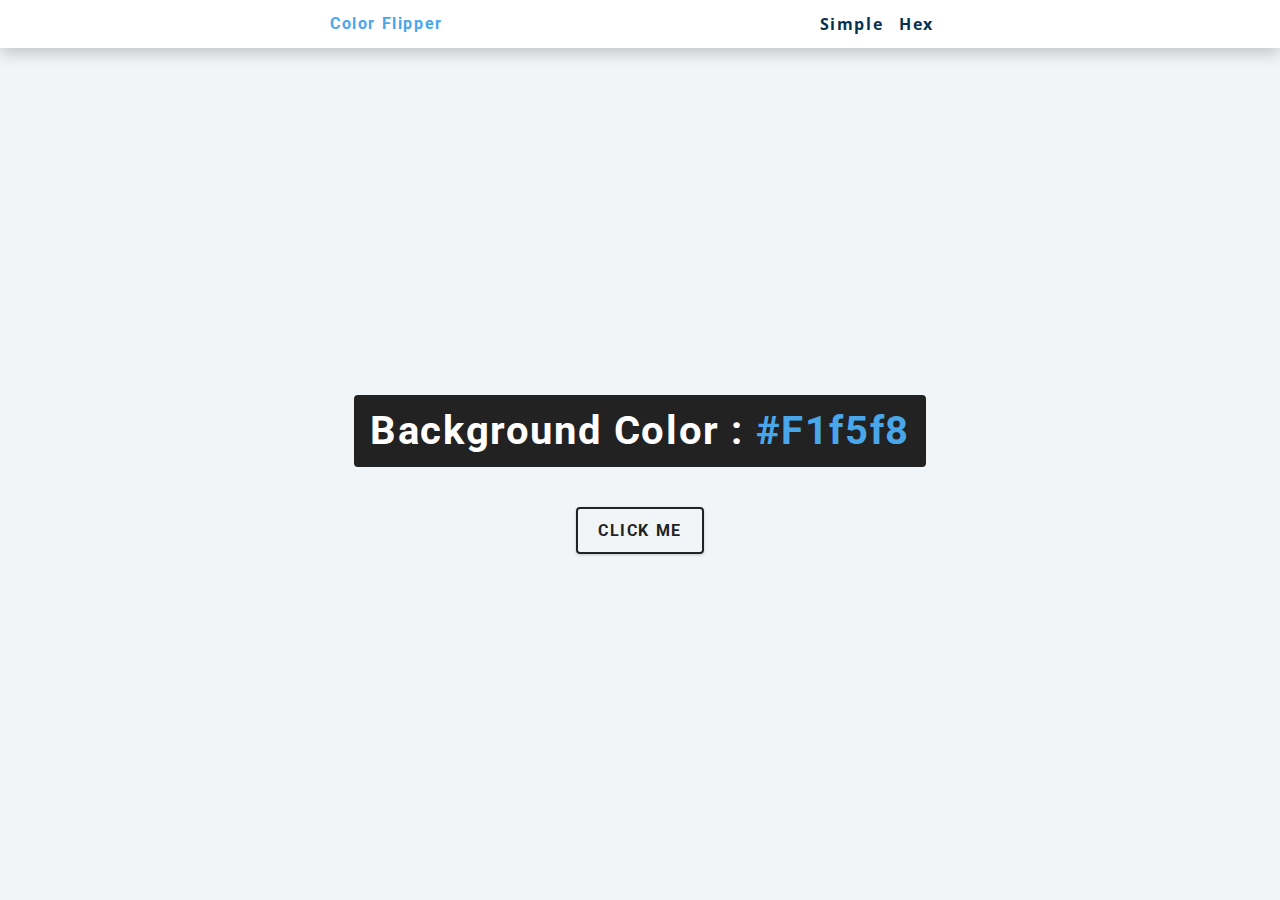
<file: index.html>
<!DOCTYPE html>
<html lang="en">
<head>
    <meta charset="UTF-8">
    <meta http-equiv="X-UA-Compatible" content="IE=edge">
    <meta name="viewport" content="width=device-width, initial-scale=1.0">
    <title>Color Flipper || Simple</title>
    <link rel="stylesheet" href="style.css">
</head>
<body>
    <nav>
        <div class="nav-center">
            <h4>Color Flipper</h4>
            <ul class="nav-links">
                <li><a href="index.html">Simple</a></li>
                <li><a href="hex.html">Hex</a></li>
            </ul>
        </div>
    </nav>
    <main>
        <div class="container">
            <h2>background color : <span class="color">#f1f5f8</span></h2>
            <button class="btn btn-hero" id="btn">Click me</button>
        </div>
    </main>


    <script src="app.js"></script>
</body>
</html>
</file>
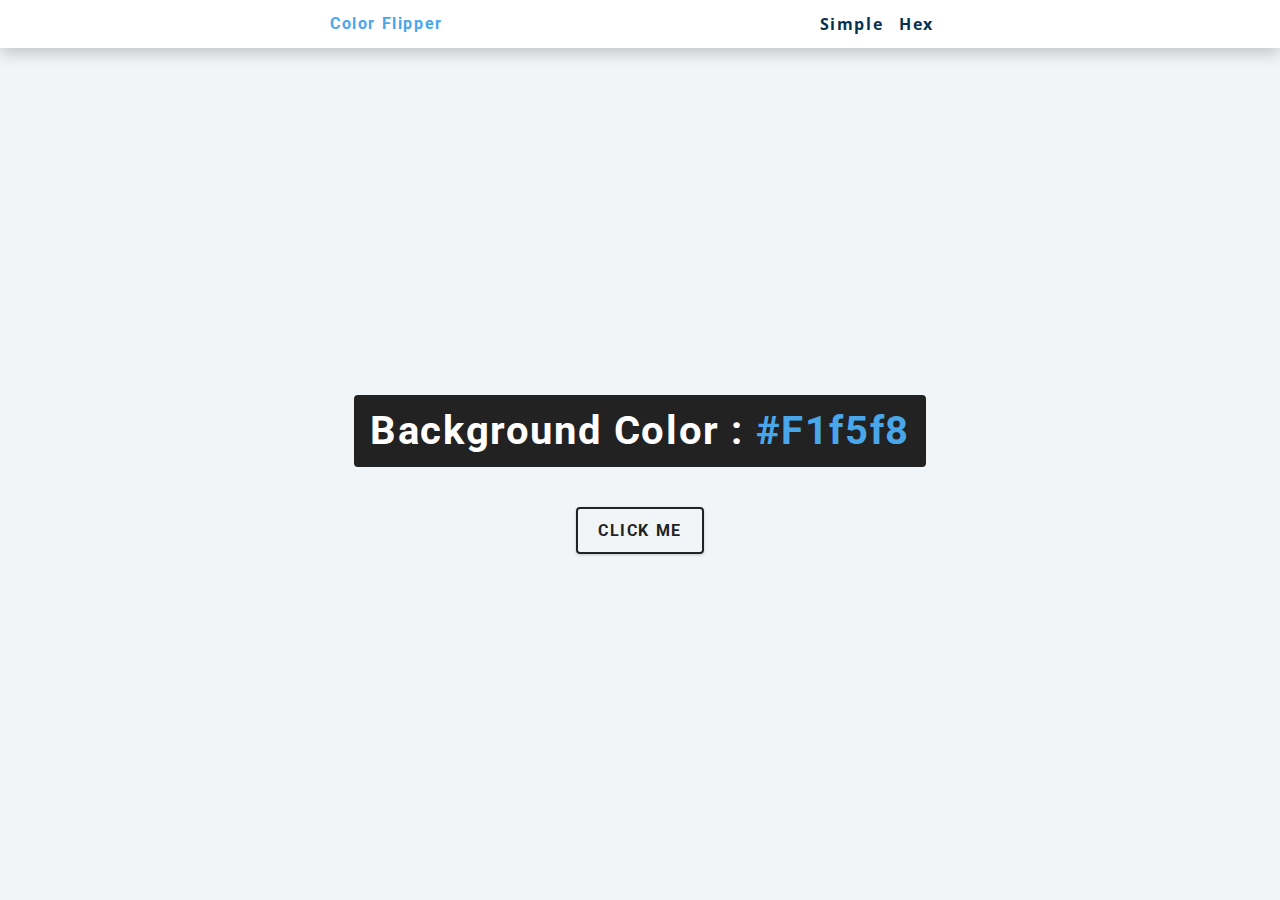
<file: hex.html>
<!DOCTYPE html>
<html lang="en">
<head>
    <meta charset="UTF-8">
    <meta http-equiv="X-UA-Compatible" content="IE=edge">
    <meta name="viewport" content="width=device-width, initial-scale=1.0">
    <title>Color Flipper || Simple</title>
    <link rel="stylesheet" href="style.css">
</head>
<body>
    <nav>
        <div class="nav-center">
            <h4>color flipper</h4>
            <ul class="nav-links">
                <li><a href="index.html">simple</a></li>
                <li><a href="hex.html">hex</a></li>
            </ul>
        </div>
    </nav>
    <main>
        <div class="container">
            <h2>background color : <span class="color">#f1f5f8</span></h2>
            <button class="btn btn-hero" id="btn">click me</button>
        </div>
    </main>

    <script src="hex.js"></script>
</body>
</html>
</file>
<file: style.css>
/*
=============== 
Fonts
===============
*/
@import url("https://fonts.googleapis.com/css?family=Open+Sans|Roboto:400,700&display=swap");

/*
=============== 
Variables
===============
*/

:root {
  /* dark shades of primary color*/
  --clr-primary-1: hsl(205, 86%, 17%);
  --clr-primary-2: hsl(205, 77%, 27%);
  --clr-primary-3: hsl(205, 72%, 37%);
  --clr-primary-4: hsl(205, 63%, 48%);
  /* primary/main color */
  --clr-primary-5: hsl(205, 78%, 60%);
  /* lighter shades of primary color */
  --clr-primary-6: hsl(205, 89%, 70%);
  --clr-primary-7: hsl(205, 90%, 76%);
  --clr-primary-8: hsl(205, 86%, 81%);
  --clr-primary-9: hsl(205, 90%, 88%);
  --clr-primary-10: hsl(205, 100%, 96%);
  /* darkest grey - used for headings */
  --clr-grey-1: hsl(209, 61%, 16%);
  --clr-grey-2: hsl(211, 39%, 23%);
  --clr-grey-3: hsl(209, 34%, 30%);
  --clr-grey-4: hsl(209, 28%, 39%);
  /* grey used for paragraphs */
  --clr-grey-5: hsl(210, 22%, 49%);
  --clr-grey-6: hsl(209, 23%, 60%);
  --clr-grey-7: hsl(211, 27%, 70%);
  --clr-grey-8: hsl(210, 31%, 80%);
  --clr-grey-9: hsl(212, 33%, 89%);
  --clr-grey-10: hsl(210, 36%, 96%);
  --clr-white: #fff;
  --clr-red-dark: hsl(360, 67%, 44%);
  --clr-red-light: hsl(360, 71%, 66%);
  --clr-green-dark: hsl(125, 67%, 44%);
  --clr-green-light: hsl(125, 71%, 66%);
  --clr-black: #222;
  --ff-primary: "Roboto", sans-serif;
  --ff-secondary: "Open Sans", sans-serif;
  --transition: all 0.3s linear;
  --spacing: 0.1rem;
  --radius: 0.25rem;
  --light-shadow: 0 5px 15px rgba(0, 0, 0, 0.1);
  --dark-shadow: 0 5px 15px rgba(0, 0, 0, 0.2);
  --max-width: 1170px;
  --fixed-width: 620px;
}
/*
=============== 
Global Styles
===============
*/

*,
::after,
::before {
  margin: 0;
  padding: 0;
  box-sizing: border-box;
}
body {
  font-family: var(--ff-secondary);
  background: var(--clr-grey-10);
  color: var(--clr-grey-1);
  line-height: 1.5;
  font-size: 0.875rem;
}
ul {
  list-style-type: none;
}
a {
  text-decoration: none;
}
h1, h2, h3, h4 {
  letter-spacing: var(--spacing);
  text-transform: capitalize;
  line-height: 1.25;
  margin-bottom: 0.75rem;
  font-family: var(--ff-primary);
}
h1 {
  font-size: 3rem;
}
h2 {
  font-size: 2rem;
}
h3 {
  font-size: 1.25rem;
}
h4 {
  font-size: 0.875rem;
}
p {
  margin-bottom: 1.25rem;
  color: var(--clr-grey-5);
}
@media screen and (min-width: 800px) {
  h1 {
    font-size: 4rem;
  }
  h2 {
    font-size: 2.5rem;
  }
  h3 {
    font-size: 1.75rem;
  }
  h4 {
    font-size: 1rem;
  }
  body {
    font-size: 1rem;
  }
  h1, h2, h3, h4 {
    line-height: 1;
  }
}
/*  global classes */

/* section */
.section {
  padding: 5rem 0;
}

.section-center {
  width: 90vw;
  margin: 0 auto;
  max-width: 1170px;
}
@media screen and (min-width: 992px) {
  .section-center {
    width: 95vw;
  }
}
main {
  min-height: 100vh;
  display: grid;
  place-items: center;
}

/*
=============== 
Nav
===============
*/
nav {
  background: var(--clr-white);
  height: 3rem;
  display: grid;
  align-items: center;
  box-shadow: var(--dark-shadow);
}
.nav-center {
  width: 90vw;
  max-width: var(--fixed-width);
  margin: 0 auto;
  display: flex;
  align-items: center;
  justify-content: space-between;
}
.nav-center h4 {
  margin-bottom: 0;
  color: var(--clr-primary-5);
}
.nav-links {
  display: flex;
}
nav a {
  text-transform: capitalize;
  font-weight: 700;
  font-size: 1rem;
  color: var(--clr-primary-1);
  letter-spacing: var(--spacing);
  margin-right: 1rem;
}
nav a:hover {
  color: var(--clr-primary-5);
}
/*
=============== 
Container
===============
*/
main {
  min-height: calc(100vh - 3rem);
  display: grid;
  place-items: center;
}
.container {
  text-align: center;
}
.container h2 {
  background: var(--clr-black);
  color: var(--clr-white);
  padding: 1rem;
  border-radius: var(--radius);
  margin-bottom: 2.5rem;
}
.color {
  color: var(--clr-primary-5);
}
.btn-hero {
  font-family: var(--ff-primary);
  text-transform: uppercase;
  background: transparent;
  color: var(--clr-black);
  letter-spacing: var(--spacing);
  display: inline-block;
  font-weight: 700;
  transition: var(--transition);
  border: 2px solid var(--clr-black);
  cursor: pointer;
  box-shadow: 0 1px 3px rgba(0, 0, 0, 0.2);
  border-radius: var(--radius);
  font-size: 1rem;
  padding: 0.75rem 1.25rem;
}
.btn-hero:hover {
  color: var(--clr-white);
  background: var(--clr-black);
}
</file>
